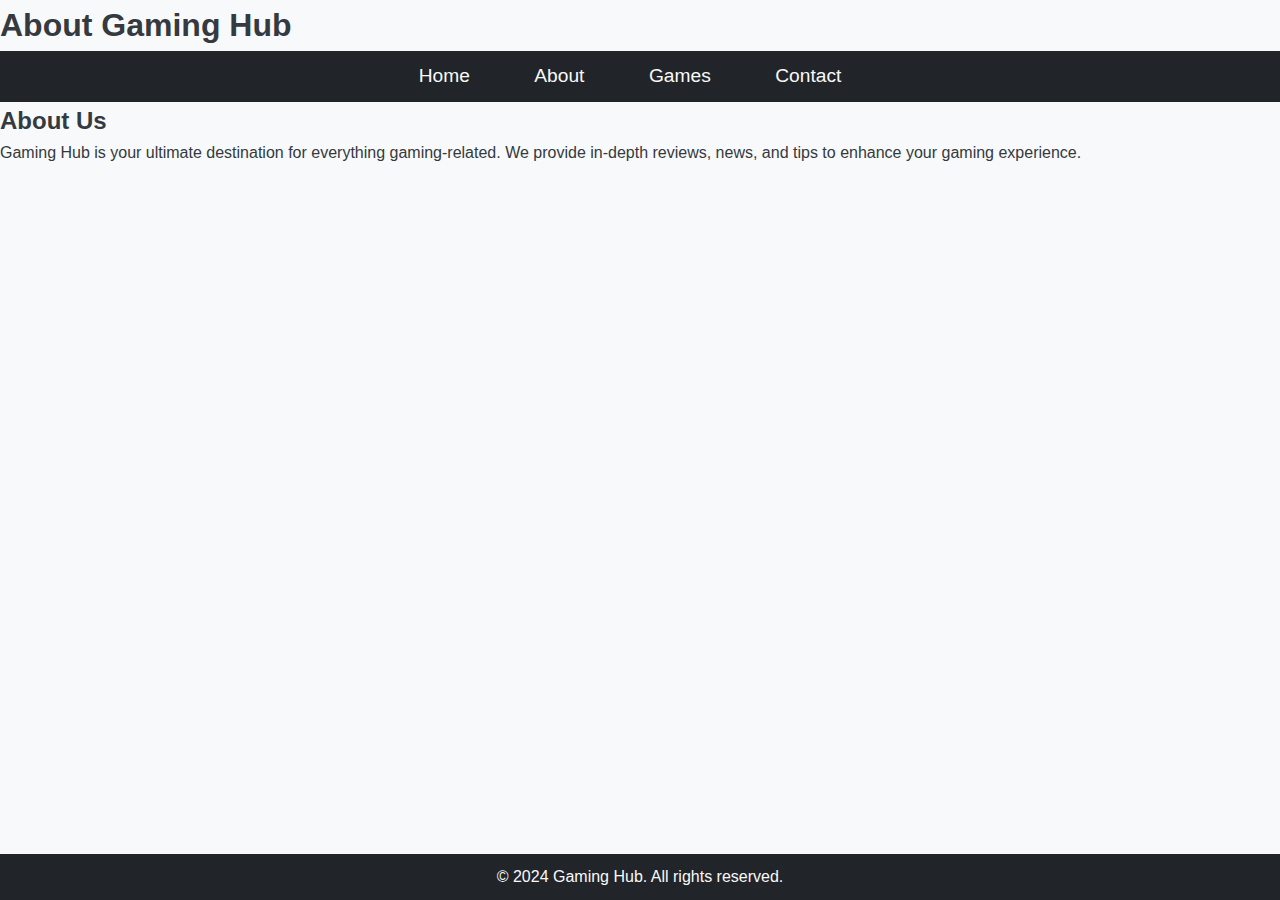
<file: about.html>
<!DOCTYPE html>
<html lang="en">
<head>
    <meta charset="UTF-8">
    <meta name="viewport" content="width=device-width, initial-scale=1.0">
    <title>About - Gaming Hub</title>
    <link rel="stylesheet" href="styles.css">
</head>
<body>
    <header>
        <h1>About Gaming Hub</h1>
        <nav>
            <ul>
                <li><a href="index.html">Home</a></li>
                <li><a href="about.html">About</a></li>
                <li><a href="games.html">Games</a></li>
                <li><a href="contact.html">Contact</a></li>
            </ul>
        </nav>
    </header>

    <main>
        <section id="about">
            <h2>About Us</h2>
            <p>Gaming Hub is your ultimate destination for everything gaming-related. We provide in-depth reviews, news, and tips to enhance your gaming experience.</p>
        </section>
    </main>

    <footer>
        <p>&copy; 2024 Gaming Hub. All rights reserved.</p>
    </footer>
    
    <script src="script.js"></script>
</body>
</html>
</file>
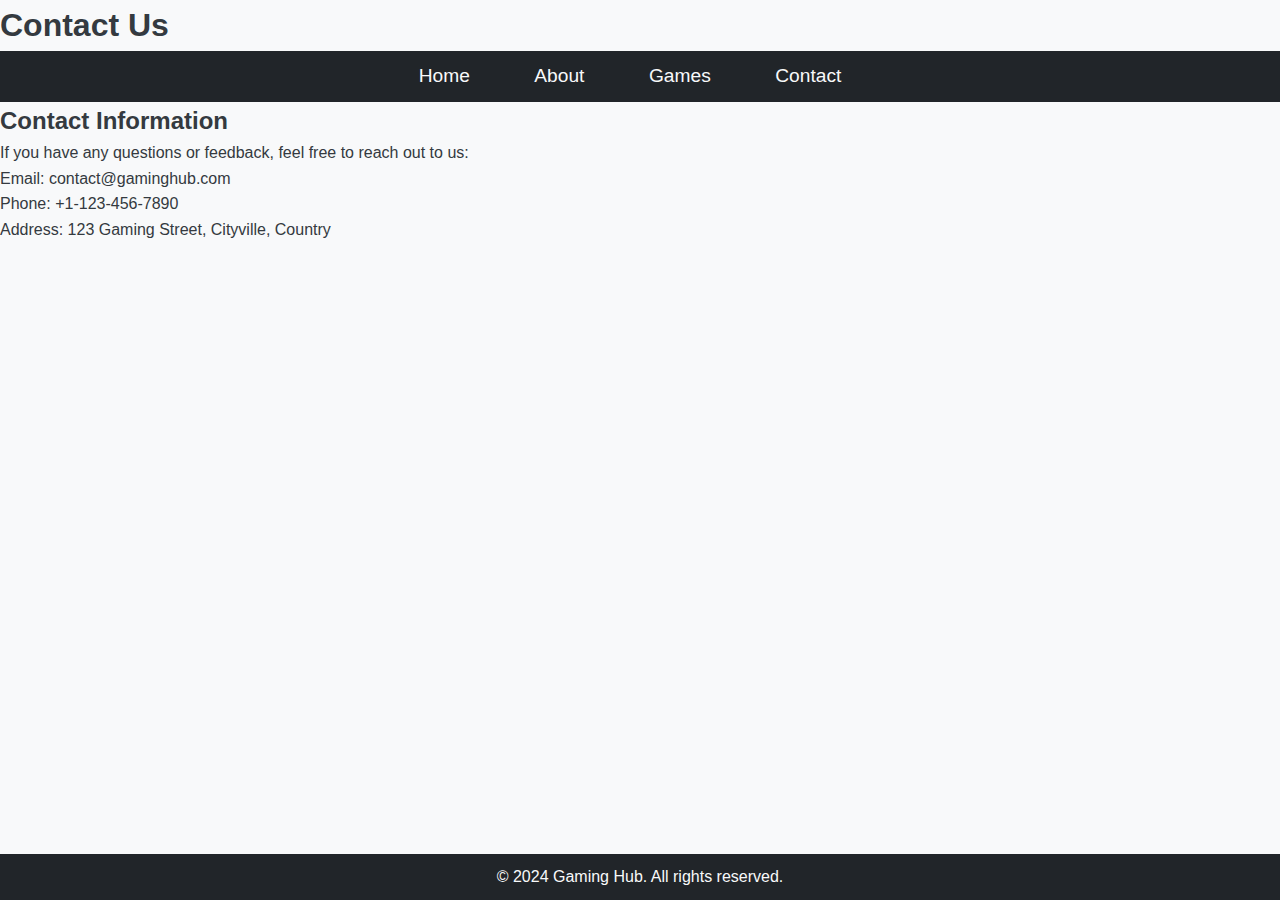
<file: contact.html>
<!DOCTYPE html>
<html lang="en">
<head>
    <meta charset="UTF-8">
    <meta name="viewport" content="width=device-width, initial-scale=1.0">
    <title>Contact - Gaming Hub</title>
    <link rel="stylesheet" href="styles.css">
</head>
<body>
    <header>
        <h1>Contact Us</h1>
        <nav>
            <ul>
                <li><a href="index.html">Home</a></li>
                <li><a href="about.html">About</a></li>
                <li><a href="games.html">Games</a></li>
                <li><a href="contact.html">Contact</a></li>
            </ul>
        </nav>
    </header>

    <main>
        <section id="contact">
            <h2>Contact Information</h2>
            <p>If you have any questions or feedback, feel free to reach out to us:</p>
            <ul>
                <li>Email: contact@gaminghub.com</li>
                <li>Phone: +1-123-456-7890</li>
                <li>Address: 123 Gaming Street, Cityville, Country</li>
            </ul>
        </section>
    </main>

    <footer>
        <p>&copy; 2024 Gaming Hub. All rights reserved.</p>
    </footer>
    
    <script src="script.js"></script>
</body>
</html>
</file>
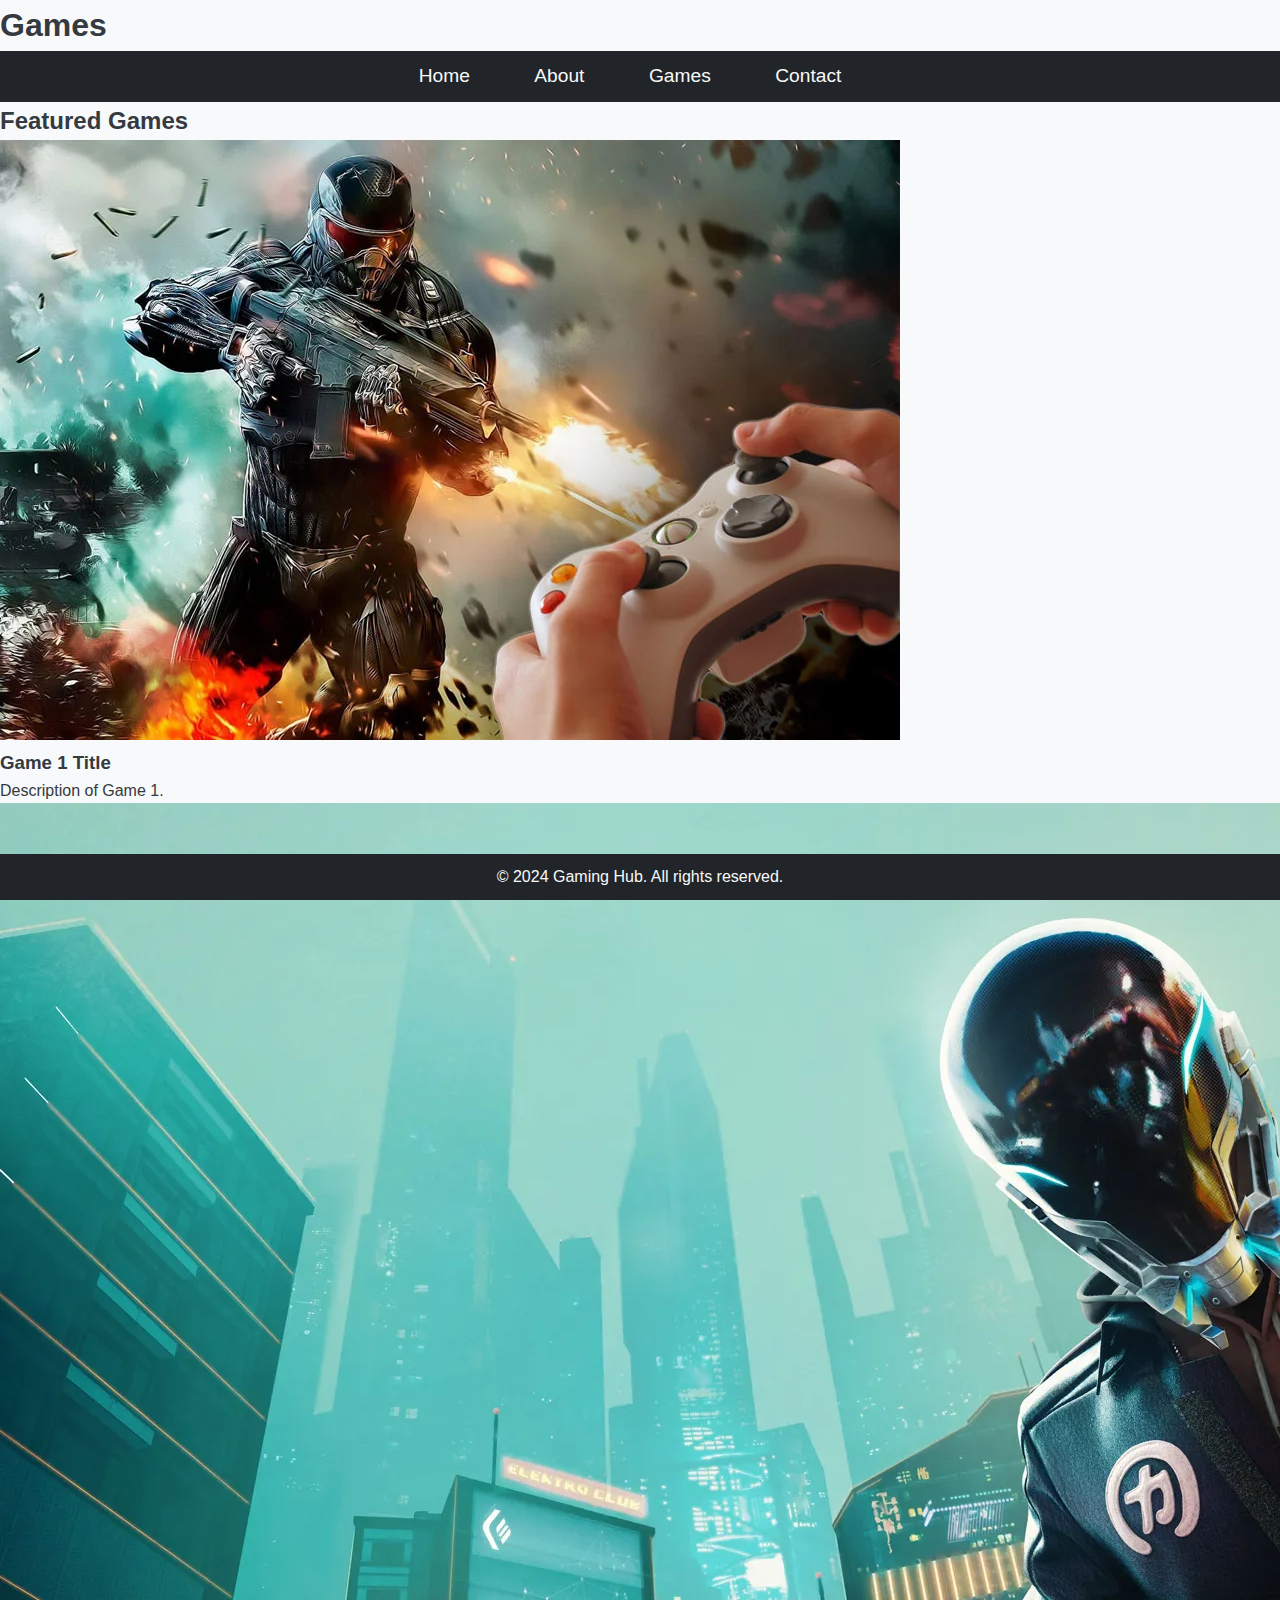
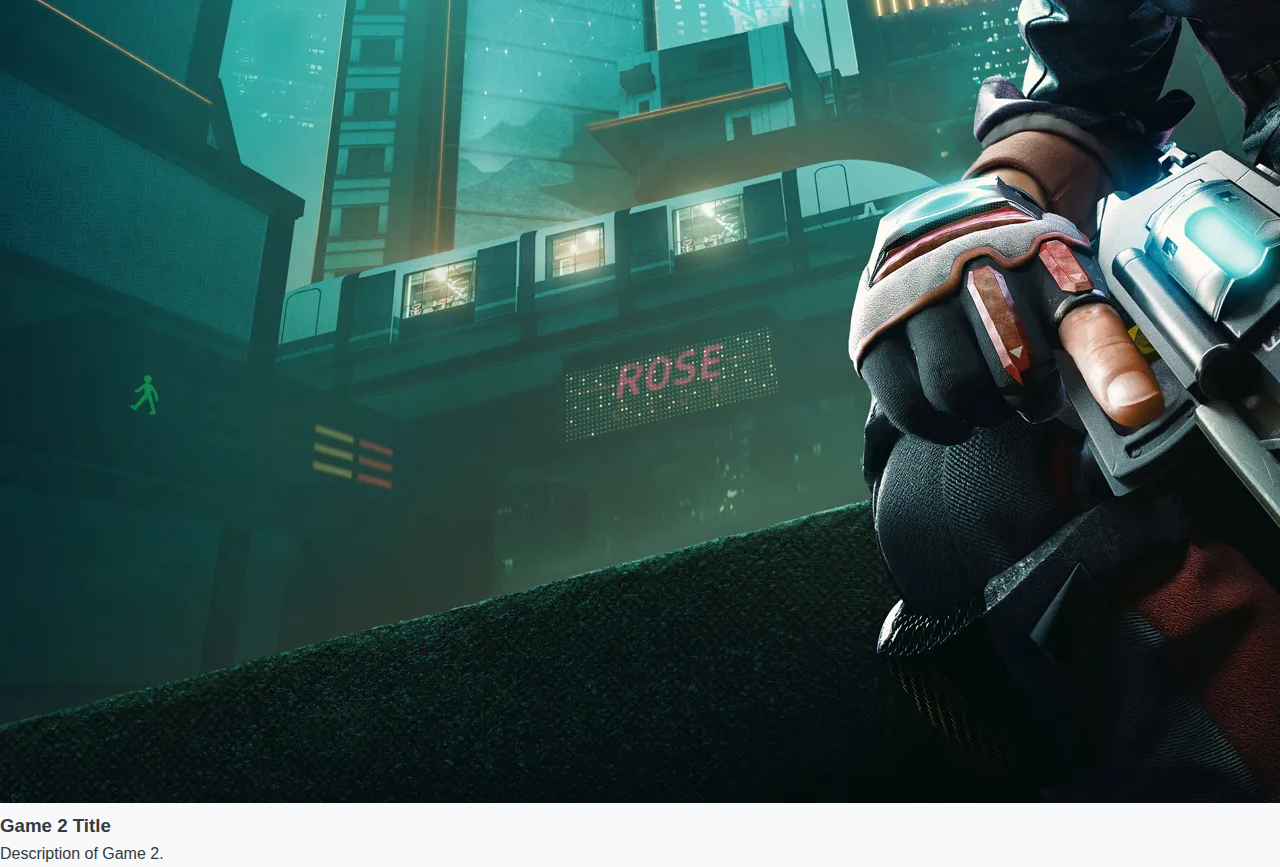
<file: games.html>
<!DOCTYPE html>
<html lang="en">
<head>
    <meta charset="UTF-8">
    <meta name="viewport" content="width=device-width, initial-scale=1.0">
    <title>Games - Gaming Hub</title>
    <link rel="stylesheet" href="styles.css">
</head>
<body>
    <header>
        <h1>Games</h1>
        <nav>
            <ul>
                <li><a href="index.html">Home</a></li>
                <li><a href="about.html">About</a></li>
                <li><a href="games.html">Games</a></li>
                <li><a href="contact.html">Contact</a></li>
            </ul>
        </nav>
    </header>

    <main>
        <section id="games">
            <h2>Featured Games</h2>
            <div class="game">
                <img src="game1.jpg" alt="Game 1">
                <h3>Game 1 Title</h3>
                <p>Description of Game 1.</p>
            </div>
            <div class="game">
                <img src="game2.jpg" alt="Game 2">
                <h3>Game 2 Title</h3>
                <p>Description of Game 2.</p>
            </div>
            <!-- Add more games as needed -->
        </section>
    </main>

    <footer>
        <p>&copy; 2024 Gaming Hub. All rights reserved.</p>
    </footer>
    
    <script src="script.js"></script>
</body>
</html>
</file>
<file: styles.css>
/* styles.css */

/* Reset default browser styles */
* {
    margin: 0;
    padding: 0;
    box-sizing: border-box;
}

/* Basic styles */
body {
    font-family: 'Segoe UI', Tahoma, Geneva, Verdana, sans-serif;
    line-height: 1.6;
    background-color: #f8f9fa; /* Light gray background */
    color: #343a40; /* Dark gray text color */
}

/* Navigation */
nav {
    background-color: #212529; /* Dark background for navigation */
    padding: 10px 0;
    text-align: center;
}

nav ul {
    list-style-type: none;
}

nav ul li {
    display: inline-block;
    margin-right: 20px;
}

nav ul li a {
    color: #f8f9fa; /* White text color */
    text-decoration: none;
    font-size: 1.2rem;
    padding: 10px 20px;
    border-radius: 5px;
    transition: background-color 0.3s ease;
}

nav ul li a:hover {
    background-color: #6c757d; /* Darker gray on hover */
}

/* Hero section */
.hero {
    position: relative;
    height: 100vh;
    background-image: url('hero-background.jpg');
    background-size: cover;
    background-position: center;
    display: flex;
    flex-direction: column;
    justify-content: center;
    align-items: center;
    text-align: center;
    color: #f8f9fa; /* White text color */
    overflow: hidden; /* Ensure background image doesn't overflow */
}

.overlay {
    position: absolute;
    top: 0;
    left: 0;
    width: 100%;
    height: 100%;
    background-color: rgba(0, 0, 0, 0.5); /* Semi-transparent overlay */
}

.hero-content {
    z-index: 1;
}

.hero h1 {
    font-size: 3.5rem;
    margin-bottom: 20px;
}

.hero p.hero-description {
    font-size: 1.2rem;
    margin-bottom: 30px;
    max-width: 600px;
    line-height: 1.6;
}

/* Section styling */
.section {
    padding: 50px 0;
    text-align: center;
}

.container {
    max-width: 800px;
    margin: 0 auto;
}

.container h2 {
    color: #343a40; /* Dark gray heading color */
    margin-bottom: 20px;
}

.container p {
    color: #6c757d; /* Gray text color */
    line-height: 1.6;
}

/* Blog grid */
.blog-grid {
    display: grid;
    grid-template-columns: repeat(auto-fit, minmax(300px, 1fr));
    grid-gap: 30px;
    margin-top: 30px;
}

.blog-post {
    background-color: #fff;
    padding: 20px;
    border-radius: 5px;
    box-shadow: 0 0 10px rgba(0, 0, 0, 0.1);
    transition: transform 0.3s ease;
}

.blog-post:hover {
    transform: translateY(-5px);
}

.blog-post h3 {
    color: #343a40; /* Dark gray heading color */
    margin-bottom: 10px;
}

.blog-post p.meta {
    color: #6c757d; /* Gray text color */
    margin-bottom: 5px;
}

.blog-post p {
    color: #343a40; /* Dark gray text color */
    line-height: 1.4;
}

/* Form */
form {
    max-width: 600px;
    margin: 0 auto;
    background-color: #fff;
    padding: 20px;
    border-radius: 5px;
    box-shadow: 0 0 10px rgba(0, 0, 0, 0.1);
}

form .form-group {
    margin-bottom: 15px;
}

form label {
    display: block;
    margin-bottom: 10px;
    color: #343a40; /* Dark gray text color */
}

form input,
form textarea {
    width: 100%;
    padding: 10px;
    margin-bottom: 10px;
    border: 1px solid #ced4da; /* Light gray border */
    border-radius: 5px;
}

form button {
    display: block;
    width: 100%;
    padding: 10px;
    background-color: #212529; /* Dark background */
    color: #f8f9fa; /* White text color */
    border: none;
    border-radius: 5px;
    cursor: pointer;
    transition: background-color 0.3s ease;
}

form button:hover {
    background-color: #343a40; /* Darker background on hover */
}

/* Footer */
footer {
    background-color: #212529; /* Dark background */
    color: #f8f9fa; /* White text color */
    text-align: center;
    padding: 10px 0;
    position: absolute;
    width: 100%;
    bottom: 0;
}

/* Button */
.btn {
    display: inline-block;
    background-color: #343a40; /* Dark gray */
    color: #f8f9fa; /* White text color */
    padding: 10px 20px;
    text-decoration: none;
    border-radius: 5px;
    transition: background-color 0.3s ease;
}

.btn:hover {
    background-color: #6c757d; /* Darker gray on hover */
}
</file>
